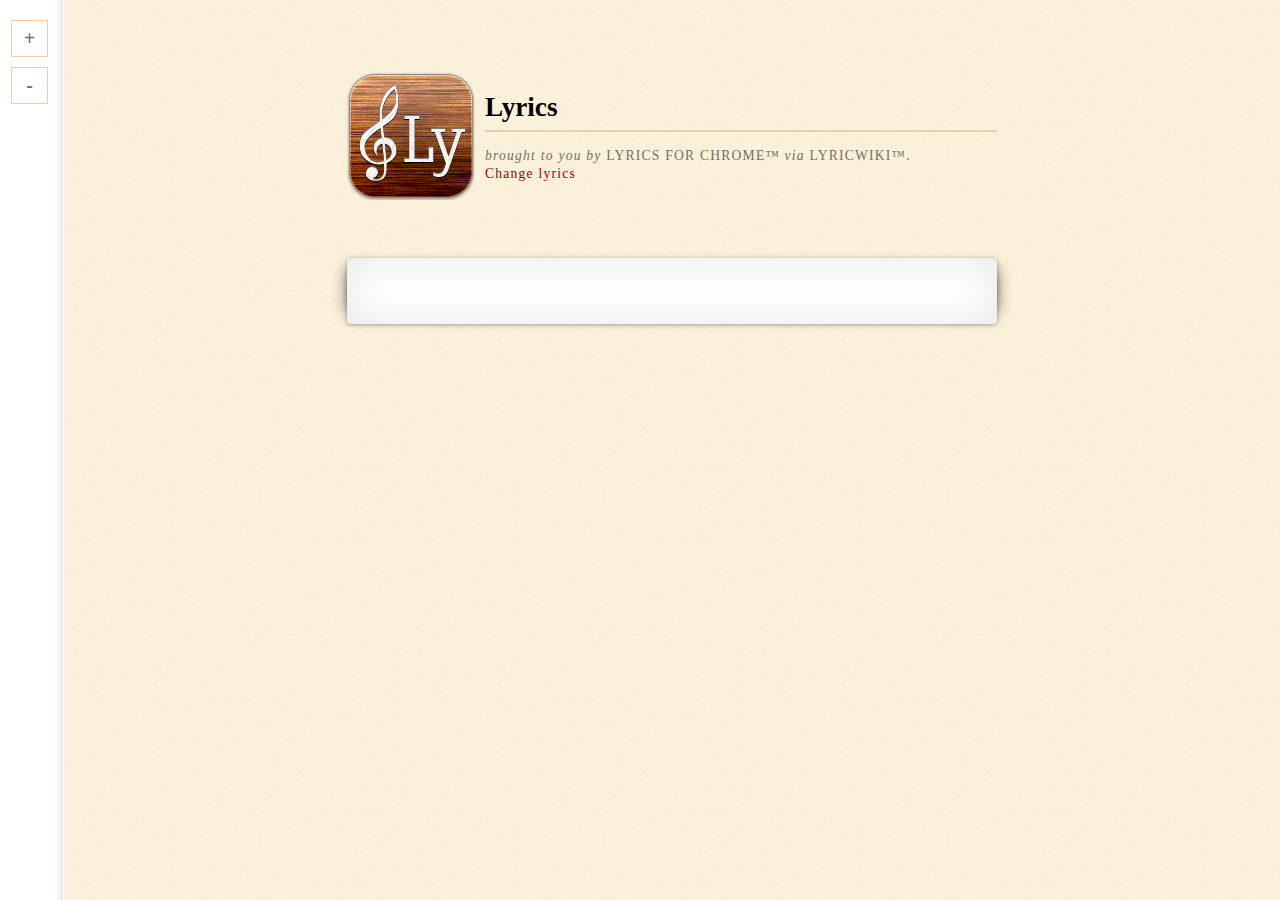
<file: contentScripts/newTab/index.html>
<!DOCTYPE HTML> 
<html lang="en-US"> 
<head> 
  <meta charset="UTF-8"> 
  <title>[Song] &mdash; Lyrics for Chrome&#8482;</title>
  <script>
  // Google Analytics
  var _gaq = _gaq || [];
  _gaq.push(['_setAccount', 'UA-23513852-3']);
  _gaq.push(['_trackPageview']);
  (function() {
    var ga = document.createElement('script'); ga.type = 'text/javascript'; ga.async = true;
    ga.src = 'https://ssl.google-analytics.com/ga.js';
    var s = document.getElementsByTagName('script')[0]; s.parentNode.insertBefore(ga, s);
  })();
  </script>
  <style type="text/css"> 
    
    div, p, h1, h2, h3, h4, h5, h6, ol, ul, li, dl, dt, dd, blockquote, q, small, sup, sub, code, pre, tt, samp, legend, label, table {
      margin: 0;
      padding: 0;
      line-height: 1em;
    }
    
    body {
      font-family: Georgia, 'Times New Roman', serif;
      font-size: 1em;
      background: #FAF0D9 url(../../images/backgroundnoise.png) repeat 0 0 scroll;
      padding: 4em 0;
    }
    
    :focus {
      outline: 0;
    }
    
    #lfc-outerwrapper {
      margin: 0 auto;
      max-width: 650px;
      min-width: 300px;
      padding-left: 64px;
    }
    
    .x-small #lfc-outerwrapper {
      font-size: 0.8em;
      line-height: 1.8;
    }
    
    .small #lfc-outerwrapper {
      font-size: 0.9em;
    }
    
    .medium #lfc-outerwrapper {
      font-size: 1em;
    }
    
    .large #lfc-outerwrapper {
      font-size: 1.1em;
    }
    
    .x-large #lfc-outerwrapper {
      font-size: 1.2em;
    }
    
    a:link, a:visited {
      text-decoration: none;
      color: #9C0001;
    }
    
    a:hover, a:active {
      color: #CD0001;
      text-decoration: underline;
    }
    
    h1, h2, h3, h4, h5, h6 {
      font-weight: 600;
    }
    
    h1 {
      line-height: .9583em;
      font-size: 1.7em;
      padding: 0.148em 0 0.37em 0;
      border-bottom: 2px solid #eecdae;
    }
    
    h2, h3 {
      margin-bottom: 0.455em;
      font-size: 1.2em;
    }
    
    #lfc-innerwrapper {
      font-size: 1.2em;
      margin-top: 3em;
      position: relative;
      padding: 1.45em;
      background: #FFF;
      border-radius: 4px;
    }
    
    header {
      margin-bottom: .6em;
      padding-left: 138px;
      background: transparent url(../../images/icon128.png) no-repeat left top scroll;
      min-height: 128px;
      display: -webkit-box;
      -webkit-box-align: center;
    }
    
    aside {
      text-transform: uppercase;
      font-size: .85em;
      letter-spacing: .09em;
      margin-top: 1em;
      color: #707065;
    }
    
    aside em {
      text-transform: none;
    }
    
    #lfc-lyrics-content, #article-author {
      line-height: 1.45em;
    }
    
    .drop-shadow {
      position: relative;
      -webkit-box-shadow: 0 1px 4px rgba(0, 0, 0, 0.3), 0 0 40px rgba(0, 0, 0, 0.1) inset;
    }
    
    .drop-shadow:before,
    .drop-shadow:after {
      content:"";
      position:absolute; 
      z-index:-2;
    }
    
    .curved:before {
      top:10px;
      bottom:10px;
      left:0;
      right:50%;
      -webkit-box-shadow:0 0 15px rgba(0,0,0,0.6);
      -moz-box-shadow:0 0 15px rgba(0,0,0,0.6);
      box-shadow:0 0 15px rgba(0,0,0,0.6);
      -moz-border-radius:10px / 100px;
      border-radius:10px / 100px;
    }
    
    .curved-vt-2:before {
      right:0;
    }
    
    p {
      line-height : 1.45em;
    }
    
    ul, ol {
      margin: 1em 0 1em 2em;
    }
    
    li {
      line-height: 150%;;
    }
    
    hr {
      clear: both;
      margin: 0 0 1.3125em;
      display: block;
      font-size: 1em;
      line-height: 1.4375em;
      outline: 0;
      height: 1px;
      background: #DCD9D5;
      border: none;
    }
    
    #lfc-logo {
      float: left;
      margin-right: 1.3125em;
    }
    
    #lfc-loading-content {
      display: -webkit-box;
      -webkit-box-align: center;
      -webkit-box-pack: center;
      -webkit-transition: 0.25s opacity ease;
      width: 100%;
      height: 100%;
      left: 0;
      top: 0;
      position: fixed;
      background: -webkit-radial-gradient(
        rgba(127, 127, 127, 0.5), 
        rgba(127, 127, 127, 0.5) 35%, 
        rgba(0, 0, 0, 0.7)
      );
      z-index: 12;
      
    }
    
    #lfc-loading-content p {
      background: rgba(0, 0, 0, .6);
      color: #FFF;
      width: 200px;
      padding: 50px;
      border-radius: 20px;
      text-shadow: 0 1px 0 #000;
    }
    
    #lfc-actions {
      position: fixed;
      top: 0;
      left: 0;
      height: 100%;
      width: 63px;
      border-right: 1px solid #FFF;
      font-size: 1.2em;
      z-index: 1;
      background: #FFF url(../../images/shadow-y.gif) repeat-y 0 0 scroll;
    }
    
    #lfc-actions .center {
      position: absolute;
      top: 20px;
      left: 11px;
    }
    
    #lfc-actions a:link, #lfc-actions a:visited {
      border: 1px solid #eecdae;
      display: inline-block;
      width: 35px;
      height: 35px;
      line-height: 35px;
      margin-bottom: 10px;
      text-align: center;
      color: #707065;
      -webkit-transition: background .25s ease-out;
      font-size: 20px;
      font-weight: bold;
    }
    
    
    #lfc-actions a:hover, #lfc-actions a:active, #lfc-actions a:focus {
      background: #FAF0D9;
      text-decoration: none;
    }
    
    .v-center {
      width: 100%;
      position: relative;
    }
    
    #lfc-changeLyrics {
      text-transform: none;
      display: block;
    }
    
    #lfc-search-input {
      box-sizing: border-box;
      padding: .5em;
      font-size: 1.2em;
      border-radius: .5em;
      border: 1px solid #CCC;
    }
    
    #lfc-submit-button {
      box-sizing: border-box;
      width: 100px;
      padding: .5em;
      font-size: 1.2em;
      border-radius: .5em;
      border: 1px solid #CCC;
      cursor: pointer;
      background: -webkit-gradient(
        linear,
        left bottom,
        left top,
        color-stop(0, #EEEEEE),
        color-stop(1, #F8F8F5)
      );
    }
      
    #button-area {
      display: -webkit-box;
      -webkit-box-orient: horizontal;
      margin-top: 1em;
    }
    
    #button-area input {
      display: block;
    }
    
    #button-area input:first-child {
      -webkit-box-flex: 1;
      margin-right: .5em;
    }
    
    #lfc-submit-button:active, #lfc-submit-button:focus {
      background: -webkit-gradient(
        linear,
        left bottom,
        left top,
        color-stop(0, #F8F8F5),
        color-stop(1, #EEEEEE)
      );
    }
    
    @media screen and (max-width: 729px) {
      body {
        padding-top: 8em;
      }
      
      #lfc-actions {
        position: absolute;
        top: 0;
        left: 0;
        height: 63px;
        width: 100%;
        border-bottom: 1px solid #FFF;
        font-size: 1.2em;
        z-index: 1;
        background: #FFF url(../../images/shadow-x.gif) repeat-x left bottom scroll;
      }
    
      #lfc-actions .center {
        position: absolute;
        top: 11px;
        left: 20px;
      }
      
      #lfc-outerwrapper {
        padding-left: 0;
      }
    }
  </style> 
</head> 
<body> 
  <article id="lfc-outerwrapper"> 
    <header>
      <div class="v-center">
        <h1 id="lfc-title">Lyrics</h1>
        <aside>
          <span id="article-author" class="author vcard" i18n-values=".innerHTML:broughtToYou"> 
            <em>brought to you by</em> 
            <span class="fn">Lyrics for Chrome&#8482;</span> 
            <em>via</em> LyricWiki&#8482;. 
          </span> 
          <a href="#" id="lfc-changeLyrics" i18n-content="changeLyrics" i18n-values="title:changeLyrics" title="Change lyrics">Change lyrics</a>
        </aside>
      </div>      
    </header> 
    
    <section id="lfc-innerwrapper" class="drop-shadow curved curved-vt-2" role="main">
      <div>
        <h2 id="lfc-flash-message"></h2>
        <p id="lfc-flash-description"></p>
      </div>
      <div id="lfc-loading">
        <div id="lfc-loading-content">
          <p i18n-content="loadingMessage">Loading lyrics, hold on a second!</p>
        </div>
      </div>
      <div id="lfc-lyrics-content">
        <p>...</p>
      </div>
      <form action="#" method="post" id="lfc-search-form">
        <p id="button-area">
          <input type="text" name="lfc-search-input" id="lfc-search-input" />
          <input type="submit" id="lfc-submit-button" i18n-values="value:find" value="Find" />
        </p>
      </form>
    </section>
    
    <section id="lfc-actions">
      <p class="center">
        <a href="#increase" id="increase-text-size" i18n-values="title:largerText">+</a> 
        <a href="#decrease" id="decrease-text-size" i18n-values="title:smallerText">-</a>
      </p>
    </section>
  </article>
  
  <script src="../../javascripts/jquery-1.6.1.min.js"></script>
  <script src="../../javascripts/lyricsPlugin.js"></script>
  <script src="../../javascripts/i18n.js"></script>
  <script src="script.js"></script>
  <script>
    var bodyClasses = ['x-small', 'small', 'medium', 'large', 'x-large'], 
        currentIndex = 2,
        $body = $('body');
    
    i18n.process(document);
    
    $('#increase-text-size').click(function(){
      if(currentIndex + 1 === bodyClasses.length){
        return;
      }
      
      $body.removeClass(bodyClasses[currentIndex++]).addClass(bodyClasses[currentIndex]);
      
      return false;
    });
    
    $('#decrease-text-size').click(function(){
      if(currentIndex === 0){
        return;
      }
      
      $body.removeClass(bodyClasses[currentIndex--]).addClass(bodyClasses[currentIndex]);
      return false;
    });
  </script>
</body> 
</html>
</file>
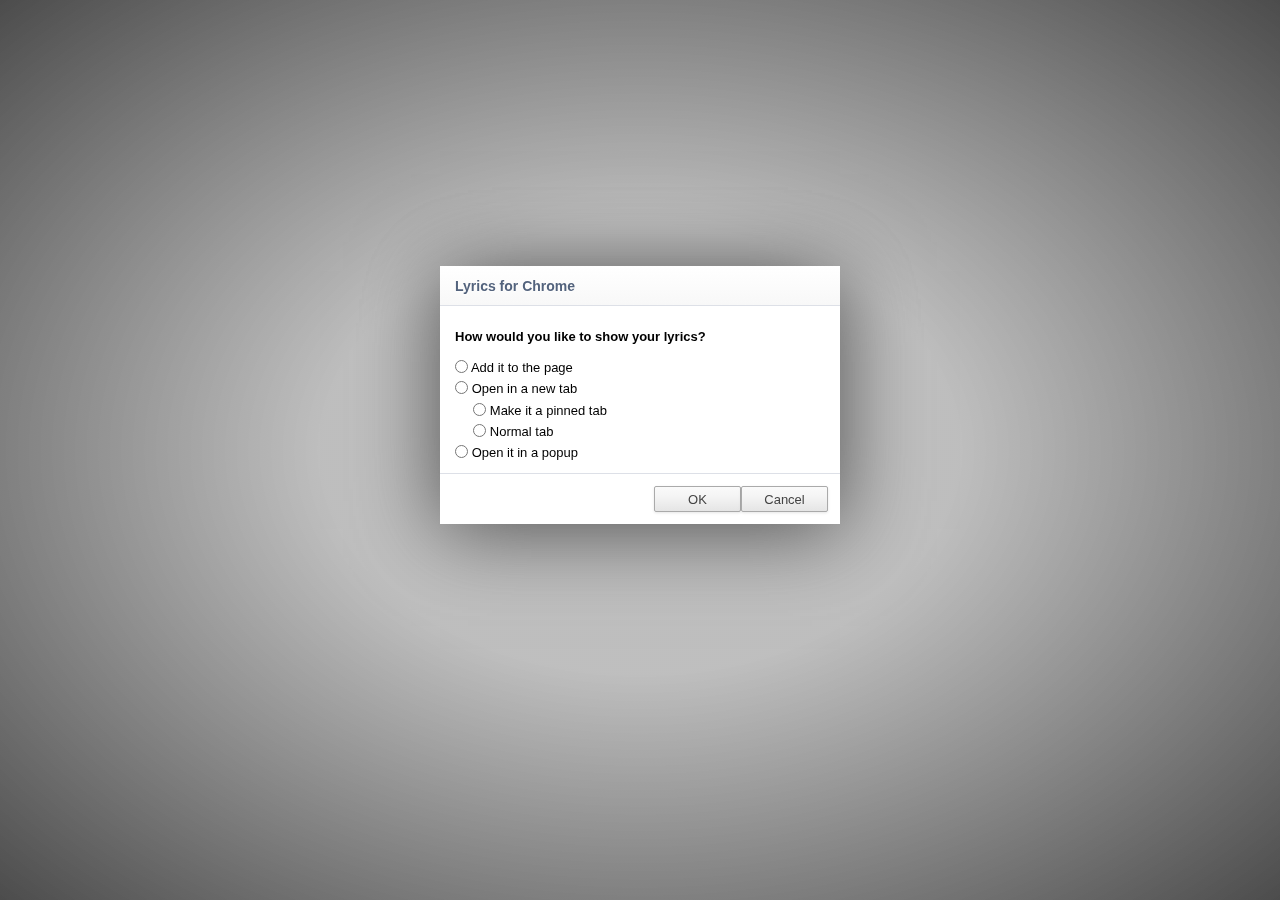
<file: views/settings.html>
<!DOCTYPE HTML>
<html lang="en-US">
<head>
	<meta charset="UTF-8">
	<title>Options - Lyrics for Google Chrome</title>
  <script>
  // Google Analytics
  var _gaq = _gaq || [];
  _gaq.push(['_setAccount', 'UA-23513852-3']);
  _gaq.push(['_trackPageview']);
  (function() {
    var ga = document.createElement('script'); ga.type = 'text/javascript'; ga.async = true;
    ga.src = 'https://ssl.google-analytics.com/ga.js';
    var s = document.getElementsByTagName('script')[0]; s.parentNode.insertBefore(ga, s);
  })();
  </script>
  <style>
    * {
      margin: 0;
      padding: 0;
    }
    
    .overlay {
      -webkit-box-align: center;
      -webkit-box-pack: center;
      -webkit-transition: 0.25s opacity ease;
      background: -webkit-radial-gradient(rgba(127, 127, 127, 0.5), rgba(127, 127, 127, 0.5) 35%, rgba(0, 0, 0, 0.7));
      bottom: 0;
      display: -webkit-box;
      left: 0;
      padding: 20px;
      padding-bottom: 130px;
      position: fixed;
      right: 0;
      top: 0;
      z-index: 10;
      font-family: Arial, sans-serif;
      line-height: 1.33em;
    }
    
    input[type="checkbox"], input[type="radio"] {
      margin-left: 0;
      margin-right: 0;
      position: relative;
      top: 1px;
    }
    
    input[type="button"], input[type="submit"] {
      min-height: 26px;
      min-width: 87px;
      -webkit-border-radius: 2px;
      -webkit-box-shadow: 0px 1px 3px rgba(0, 0, 0, 0.1);
      -webkit-user-select: none;
      background: -webkit-linear-gradient(#FAFAFA, #F4F4F4 40%, #E5E5E5);
      border: 1px solid #AAA;
      color: #444;
      font-size: inherit;
      margin-bottom: 0px;
      padding: 3px 12px 3px 12px;
    }
    
    button:hover,
    input[type='button']:hover,
    input[type='submit']:hover {
      -webkit-box-shadow: 0px 1px 3px rgba(0, 0, 0, 0.2);
      background: #ebebeb -webkit-linear-gradient(#fefefe, #f8f8f8 40%, #e9e9e9);
      border-color: #999;
      color: #222;
    }

    button:active,
    input[type='button']:active,
    input[type='submit']:active {
      -webkit-box-shadow: inset 0px 1px 3px rgba(0, 0, 0, 0.2);
      background: #ebebeb -webkit-linear-gradient(#f4f4f4, #efefef 40%, #dcdcdc);
      color: #333;
    }

    .content {
      -webkit-box-shadow: 0px 5px 80px #505050;
      width: 400px;
      background: #FFF;
      font-size: 13px;
    }

    h1 {
      background: -webkit-linear-gradient(white, #F8F8F8);
      border-bottom: 1px solid rgba(188, 193, 208, .5);
      font-size: 14px;
      font-weight: bold;
      padding: 10px 15px 8px 15px;
      color: #53637D;
      text-shadow: white 0 1px 2px;
      cursor: default;
    }
    
    h2 {
      font-size: 1em;
      margin: 10px 0;
    }

    .content-area {
      padding: 10px 15px;
    }
    
    .action-area {
      -webkit-box-align: center;
      -webkit-box-orient: horizontal;
      -webkit-box-pack: end;
      border-top: 1px solid rgba(188, 193, 208, .5);
      display: -webkit-box;
      padding: 12px;
    }
    
    .epic {
      font-style: italic;
      color: #E11;
    }
    
    .extra {
      margin-left: 1.4em;
    }
  </style>
</head>
<body>
  <div class="overlay">
    <form action="#" method="post" id="settings">
      <div class="content">
        <h1 i18n-content="settingsTitle">Lyrics for Chrome</h1>
        <div class="content-area">
          <h2 i18n-content="settingsLyrics">How would you like to show your lyrics?</h2>
          <div>
            <input id="current-tab" name="lyricsType" type="radio" value="current-tab">
            <label for="current-tab" i18n-content="addToPage">Add it to the page</label>
          </div>
          <div>
            <input id="new-tab" name="lyricsType" type="radio" value="new-tab">
            <label for="new-tab" i18n-content="openInNewTab">Open in a new tab</label>
            <div id="new-tab-extra-options" class="extra">
              <div>
                <input id="new-tab-pinned" name="pinned" type="radio" value="1">
                <label for="new-tab-pinned" i18n-content="openPinned">Make it a pinned tab</label>
              </div>
              <div>
                <input id="new-tab-normal" name="pinned" type="radio" value="0">
                <label for="new-tab-normal" i18n-content="openNormal">Normal tab</label>
              </div>
            </div>
          </div>
          <div>
            <input id="in-popup" name="lyricsType" type="radio" value="in-popup">
            <label for="in-popup" i18n-content="inPopup">Open it in a popup</label>
          </div>
        </div>
        <div class="action-area">
          <input id="show-lyrics-type-ok" type="submit" i18n-values="value:ok" value="OK">
          <input id="show-lyrics-type-cancel" type="button" i18n-values="value:cancel" value="Cancel">
        </div>
      </div>
    </form>
  </div>
  
  <script src="../javascripts/i18n.js"></script>
  <script src="../javascripts/jquery-1.6.1.min.js"></script>
  <script>
    i18n.process(document);
    
    /**
     * If the display settings change, you might want to
     * add or remove the popup for all tabs
     */
    function addOrRemovePopup(add){
      var url = add ? 'contentScripts/Popup/popup.html' : '';
      
      // Get all windows
      chrome.windows.getAll({populate: true}, function(windows){
      
        // Iterate over all windows
        windows.forEach(function(win){
        
          // Iterate over each tab
          win.tabs.forEach(function(tab){
          
            // Set or remove a popup
            chrome.pageAction.setPopup({
              tabId: tab.id,
              popup: url
            });
          });
        });
      });
    }
    
    function toggle(slide){
      if($('[name=lyricsType]:checked').prop('id') === 'new-tab'){
        if(slide){
          $('#new-tab-extra-options').slideDown();
        } else {
          $('#new-tab-extra-options').show();
        }
      } else {
        if(slide){
          $('#new-tab-extra-options').slideUp();
        } else {
          $('#new-tab-extra-options').hide();
        }
      }
    }
    
    if(localStorage['showLyricsType'] === 'onPage'){
      $('#current-tab').attr('checked', 'checked');
    } else {
      $('#new-tab').attr('checked', 'checked');
    }
    
    if(localStorage['tabType'] === 'pinned'){
      $('#new-tab-pinned').attr('checked', 'checked');
    } else {
      $('#new-tab-normal').attr('checked', 'checked');
    }
    
    $('[name=lyricsType]').change(function(){
      toggle(true)
    });
    
    toggle(false);
    
    $('#settings').submit(function(){
      
      var selected = $('[name=lyricsType]:checked');
      
      if(selected.length === 0){
        return;
      }
      
      switch(selected.val()){
        case 'current-tab':
          localStorage['showLyricsType'] = 'onPage';
          addOrRemovePopup(false);
        break;
        case 'new-tab':
          localStorage['showLyricsType'] = 'newTab';
          addOrRemovePopup(false);
        break;
        case 'in-popup':
          localStorage['showLyricsType'] = 'popup';
          addOrRemovePopup(true);
        break;
      }
      
      selected = $('[name=pinned]:checked');
      
      if(selected.length === 0){
        return;
      }
      
      if(selected.val() === '1'){
        localStorage['tabType'] = 'pinned';
      } else {
        localStorage['tabType'] = 'normal';
      }
      
      alert(chrome.i18n.getMessage('settingsSaved'));
      
      return false;
    });
    
    $('#show-lyrics-type-cancel').click(function(){
      chrome.tabs.getCurrent(function(tab){
        chrome.tabs.remove(tab.id);
      });
      
      return false;
    });
  </script>
</body>
</html>
</file>
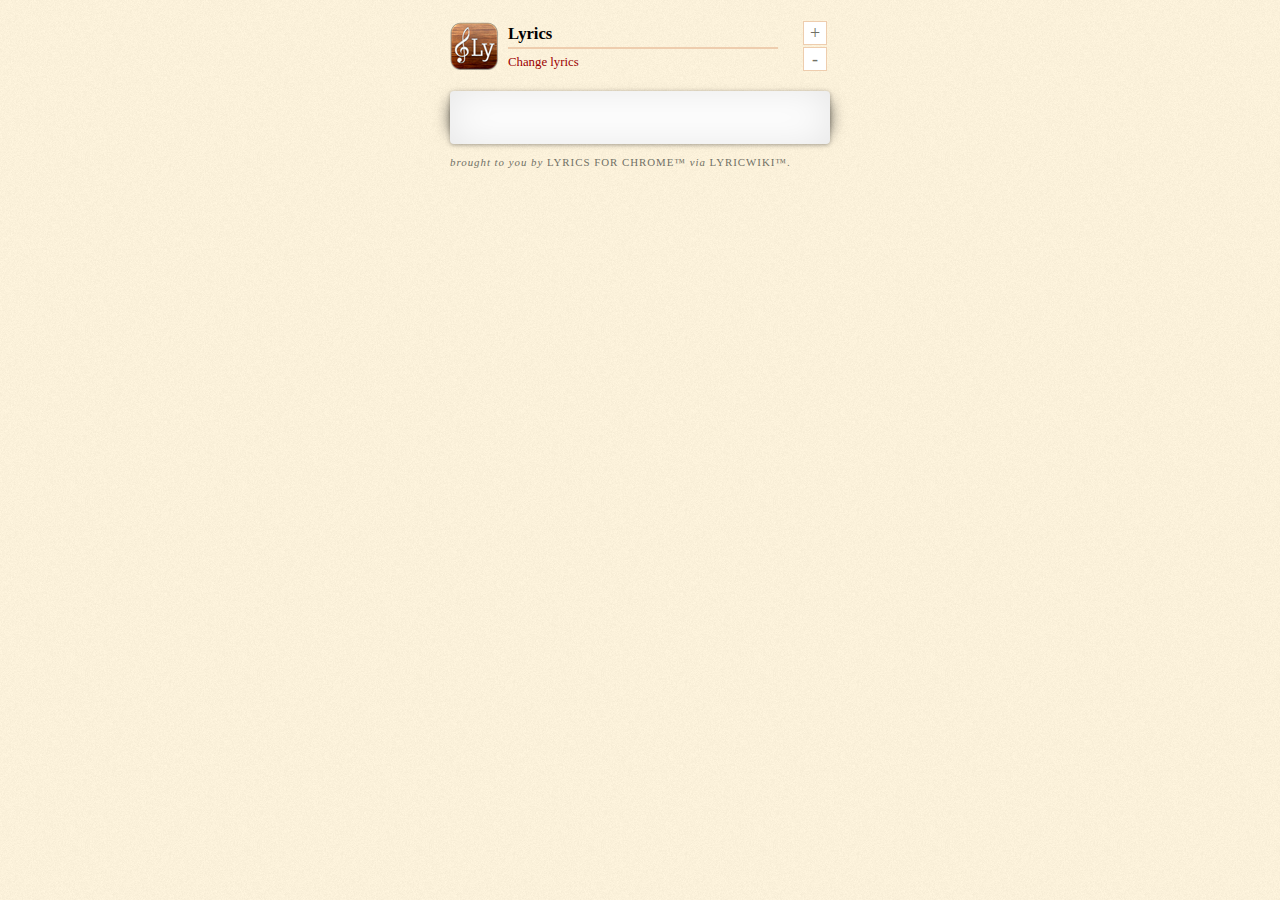
<file: contentScripts/Popup/popup.html>
<!DOCTYPE HTML> 
<html lang="en-US"> 
<head> 
  <meta charset="UTF-8"> 
  <title>[Song] &mdash; Lyrics for Chrome&#8482;</title>
  <script>
  // Google Analytics
  var _gaq = _gaq || [];
  _gaq.push(['_setAccount', 'UA-23513852-3']);
  _gaq.push(['_trackPageview']);
  (function() {
    var ga = document.createElement('script'); ga.type = 'text/javascript'; ga.async = true;
    ga.src = 'https://ssl.google-analytics.com/ga.js';
    var s = document.getElementsByTagName('script')[0]; s.parentNode.insertBefore(ga, s);
  })();
  </script>
  <style type="text/css"> 
    
    div, p, h1, h2, h3, h4, h5, h6, ol, ul, li, dl, dt, dd, blockquote, q, small, sup, sub, code, pre, tt, samp, legend, label, table {
      margin: 0;
      padding: 0;
      line-height: 1em;
    }
    
    body {
      font-family: Georgia, 'Times New Roman', serif;
      font-size: .8em;
      background: #FAF0D9 url(../../images/backgroundnoise.png) repeat 0 0 scroll;
      padding: 1em 0;
      overflow: hidden;
    }
    
    :focus {
      outline: 0;
    }
    
    #lfc-outerwrapper {
      margin: 0 auto;
      width: 400px;
      padding: 0 10px;
      
      box-sizing: border-box;
    }
    
    .getItTogetherTyrone {
      max-height: 400px;
      overflow-y: auto;
    }
    
    .x-small #lfc-outerwrapper {
      font-size: 0.8em;
      line-height: 1.8;
    }
    
    .small #lfc-outerwrapper {
      font-size: 0.9em;
    }
    
    .medium #lfc-outerwrapper {
      font-size: 1em;
    }
    
    .large #lfc-outerwrapper {
      font-size: 1.1em;
    }
    
    .x-large #lfc-outerwrapper {
      font-size: 1.2em;
    }
    
    a:link, a:visited {
      text-decoration: none;
      color: #9C0001;
    }
    
    a:hover, a:active {
      color: #CD0001;
      text-decoration: underline;
    }
    
    h1, h2, h3, h4, h5, h6 {
      font-weight: 600;
    }
    
    h1 {
      line-height: 22px;
      font-size: 1.3em;
      padding: 2px 0;
      border-bottom: 2px solid #eecdae;
      margin-bottom: 4px;
    }
    
    h2, h3 {
      margin-bottom: 0.455em;
      font-size: 1.2em;
    }
    
    #lfc-innerwrapper {
      font-size: 1.2em;
      margin-top: 18px;
      position: relative;
      padding: 1.45em 10px 1.45em 1.45em;
      background: #FFF;
      border-radius: 4px;
    }
    
    header {
      padding-left: 58px;
      background: transparent url(../../images/icon48.png) no-repeat left center scroll;
      min-height: 48px;
      display: -webkit-box;
      -webkit-box-align: center;
      width: 270px;
      float: left;
    }
    
    aside {
      text-transform: uppercase;
      font-size: .85em;
      letter-spacing: .09em;
      margin-top: 1em;
      color: #707065;
    }
    
    aside em {
      text-transform: none;
    }
    
    #lfc-lyrics-content, #article-author {
      line-height: 1.45em;
    }
    
    .drop-shadow {
      position: relative;
      -webkit-box-shadow: 0 1px 4px rgba(0, 0, 0, 0.3), 0 0 40px rgba(0, 0, 0, 0.1) inset;
    }
    
    .drop-shadow:before,
    .drop-shadow:after {
      content:"";
      position:absolute; 
      z-index:-2;
    }
    
    .curved:before {
      top:10px;
      bottom:10px;
      left:0;
      right:50%;
      -webkit-box-shadow:0 0 15px rgba(0,0,0,0.6);
      -moz-box-shadow:0 0 15px rgba(0,0,0,0.6);
      box-shadow:0 0 15px rgba(0,0,0,0.6);
      -moz-border-radius:10px / 100px;
      border-radius:10px / 100px;
    }
    
    .curved-vt-2:before {
      right:0;
    }
    
    p {
      line-height : 1.45em;
    }
    
    ul, ol {
      margin: 1em 0 1em 2em;
    }
    
    li {
      line-height: 150%;;
    }
    
    hr {
      clear: both;
      margin: 0 0 1.3125em;
      display: block;
      font-size: 1em;
      line-height: 1.4375em;
      outline: 0;
      height: 1px;
      background: #DCD9D5;
      border: none;
    }
    
    #lfc-logo {
      float: left;
      margin-right: 1.3125em;
    }
    
    #lfc-loading-content {
      display: -webkit-box;
      -webkit-box-align: center;
      -webkit-box-pack: center;
      -webkit-transition: 0.25s opacity ease;
      width: 100%;
      height: 100%;
      left: 0;
      top: 0;
      position: fixed;
      background: -webkit-radial-gradient(
        rgba(127, 127, 127, 0.5), 
        rgba(127, 127, 127, 0.5) 35%, 
        rgba(0, 0, 0, 0.7)
      );
      z-index: 12;
      
    }
    
    #lfc-loading-content p {
      background: rgba(0, 0, 0, .6);
      color: #FFF;
      width: 200px;
      padding: 50px;
      border-radius: 20px;
      text-shadow: 0 1px 0 #000;
    }
    
    #lfc-actions a:link, #lfc-actions a:visited {
      border: 1px solid #eecdae;
      display: block;
      background: #FFF;
      width: 22px;
      height: 22px;
      line-height: 22px;
      margin-bottom: 2px;
      text-align: center;
      color: #707065;
      -webkit-transition: background .25s ease-out;
      font-size: 18px;
    }
    
    
    #lfc-actions a:hover, #lfc-actions a:active, #lfc-actions a:focus {
      background: #FAF0D9;
      text-decoration: none;
    }
    
    .v-center {
      width: 100%;
      position: relative;
    }
    
    #lfc-changeLyrics {
      text-transform: none;
      display: block;
      line-height: 18px;
    }
    
    #lfc-search-input {
      box-sizing: border-box;
      padding: .5em;
      font-size: 1.2em;
      border-radius: .5em;
      border: 1px solid #CCC;
    }
    
    #lfc-submit-button {
      box-sizing: border-box;
      width: 100px;
      padding: .5em;
      font-size: 1.2em;
      border-radius: .5em;
      border: 1px solid #CCC;
      cursor: pointer;
      background: -webkit-gradient(
        linear,
        left bottom,
        left top,
        color-stop(0, #EEEEEE),
        color-stop(1, #F8F8F5)
      );
    }
      
    #button-area {
      display: -webkit-box;
      -webkit-box-orient: horizontal;
      margin-top: 1em;
    }
    
    #button-area input {
      display: block;
    }
    
    #button-area input:first-child {
      -webkit-box-flex: 1;
      margin-right: .5em;
    }
    
    #lfc-submit-button:active, #lfc-submit-button:focus {
      background: -webkit-gradient(
        linear,
        left bottom,
        left top,
        color-stop(0, #F8F8F5),
        color-stop(1, #EEEEEE)
      );
    }
    
    #lfc-actions {
      width: 27px;
      float: right;
      z-index: 1;
    }
    
    /* Let's get this party started */
    .getItTogetherTyrone {
      padding-right: 10px;
    }
    
    .getItTogetherTyrone::-webkit-scrollbar {
      width: 8px;
    }
     
    /* Track */
    .getItTogetherTyrone::-webkit-scrollbar-track {
      background: transparent;
    }
     
    /* Handle */
    .getItTogetherTyrone::-webkit-scrollbar-thumb {
      background: #d4d4d4;
    }
    .getItTogetherTyrone::-webkit-scrollbar-thumb:hover {
      background: #a8a8a8;
    }
    .getItTogetherTyrone::-webkit-scrollbar-thumb:window-inactive {
      background: rgba(255,0,0,0.4); 
    }
    
    .clearfix:before, .clearfix:after { content: ""; display: table; }
    .clearfix:after { clear: both; }
    .clearfix { zoom: 1; }
  </style> 
</head> 
<body> 
  <article id="lfc-outerwrapper">
    <div class="clearfix">
      <header>
        <div class="v-center">
          <h1 id="lfc-title">Lyrics</h1>
          <p><a href="#" id="lfc-changeLyrics" i18n-content="changeLyrics" i18n-values="title:changeLyrics" title="Change lyrics">Change lyrics</a></p>
        </div>      
      </header>
      
      <section id="lfc-actions">
        <p class="center">
          <a href="#increase" id="increase-text-size" i18n-values="title:largerText">+</a> 
          <a href="#decrease" id="decrease-text-size" i18n-values="title:smallerText">-</a>
        </p>
      </section>
    </div>
    
    <section id="lfc-innerwrapper" class="drop-shadow curved curved-vt-2" role="main">
      <div class="getItTogetherTyrone">
        <div>
          <h2 id="lfc-flash-message"></h2>
          <p id="lfc-flash-description"></p>
        </div>
        <div id="lfc-loading">
          <div id="lfc-loading-content">
            <p i18n-content="loadingMessage">Loading lyrics, hold on a second!</p>
          </div>
        </div>
        <div id="lfc-lyrics-content">
          <p>...</p>
        </div>
        <form action="#" method="post" id="lfc-search-form">
          <p id="button-area">
            <input type="text" name="lfc-search-input" id="lfc-search-input" />
            <input type="submit" id="lfc-submit-button" i18n-values="value:find" value="Find" />
          </p>
        </form>
      </div>
    </section>
    
    <aside>
      <span id="article-author" class="author vcard" i18n-values=".innerHTML:broughtToYou"> 
        <em>brought to you by</em> 
        <span class="fn">Lyrics for Chrome&#8482;</span> 
        <em>via</em> LyricWiki&#8482;. 
      </span>
    </aside>
  </article>
  
  <script src="../../javascripts/jquery-1.6.1.min.js"></script>
  <script src="../../javascripts/lyricsPlugin.js"></script>
  <script src="../../javascripts/i18n.js"></script>
  <script src="script.js"></script>
  <script>
    var bodyClasses = ['x-small', 'small', 'medium', 'large', 'x-large'], 
        currentIndex = 2,
        $body = $('body');
    
    i18n.process(document);
    
    $('#increase-text-size').click(function(){
      if(currentIndex + 1 === bodyClasses.length){
        return;
      }
      
      $body.removeClass(bodyClasses[currentIndex++]).addClass(bodyClasses[currentIndex]);
      
      return false;
    });
    
    $('#decrease-text-size').click(function(){
      if(currentIndex === 0){
        return;
      }
      
      $body.removeClass(bodyClasses[currentIndex--]).addClass(bodyClasses[currentIndex]);
      return false;
    });
  </script>
</body> 
</html>
</file>
